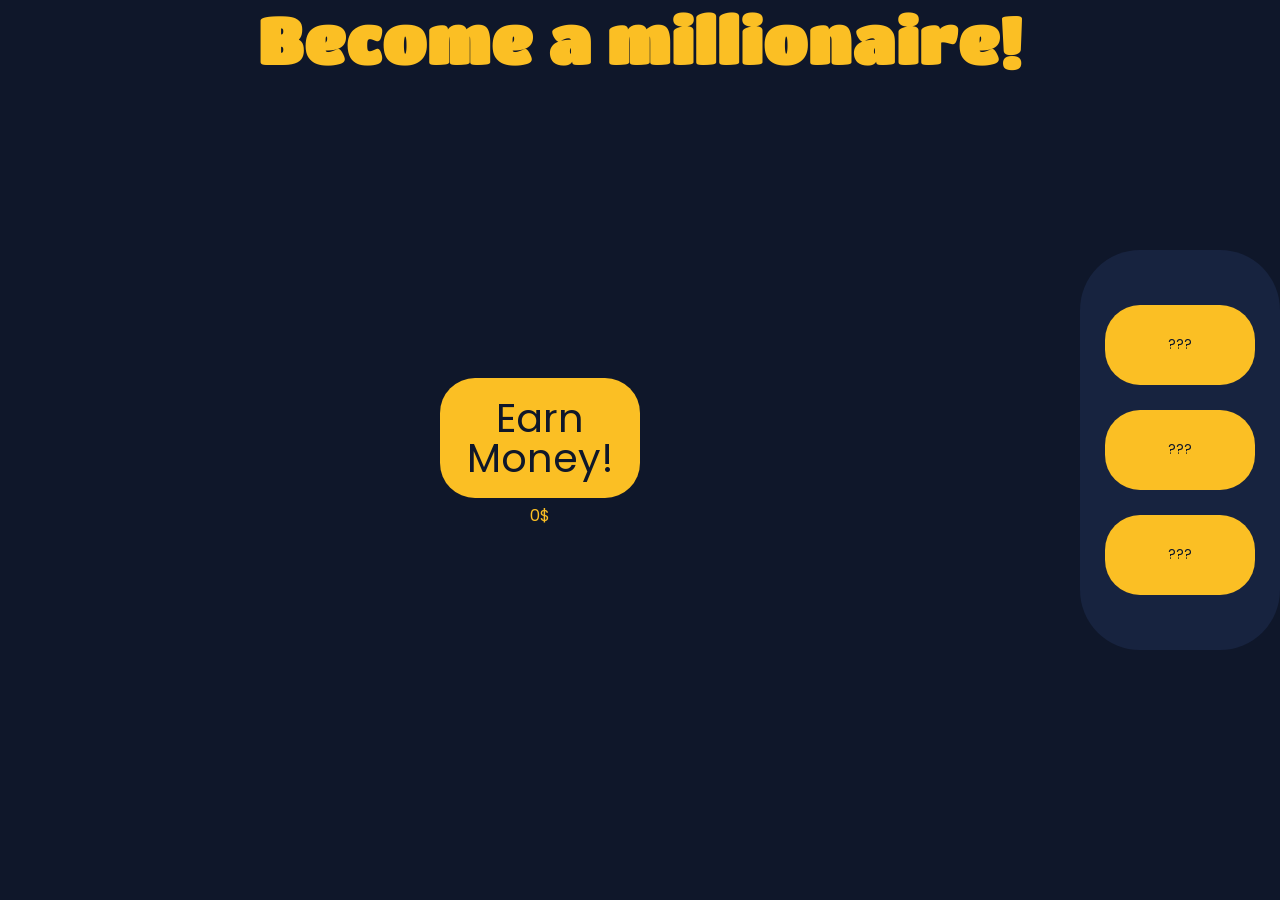
<file: index.html>
<!DOCTYPE html>
<html lang="en">
<head>
    <meta charset="UTF-8">
    <meta name="viewport" content="width=device-width, initial-scale=1.0, maximum-scale=1.0, user-scalable=no">
    <link rel="stylesheet" href="clicker.css">
    <title>Clicker Game</title>
    <link href="https://fonts.googleapis.com/css2?family=Poppins:wght@700&family=Titan+One&display=swap" rel="stylesheet">
</head>
<body>

    <div class="logo">
           <h1>Become a millionaire!</h1>
    </div>

    <div class="main-area">

        <div class="main-button">
            <button>Earn Money!</button>
            <div id="money" class="money-count"> <p>money: 0$</p></div>
        </div>

        <div class="side-bar">
            <button id="stocks" class="stocks">???</button>
            <button id="crypto" class="crypto">???</button>
            <button id="ponzi" class="ponzi">???</button>
        </div>
    </div>


    <script src="clicker.js"></script>
</body>
</html>
</file>
<file: clicker.css>
body {
    background-color: #0F172A;
    margin: 0;
    padding: 0;
    display: flex;
    height: 100vh;  
    font-family:'Poppins', sans-serif;
    touch-action: manipulation;
    user-select: none;
    -webkit-user-select: none;
    -webkit-tap-highlight-color: transparent;
}

.logo {
    position: absolute;
    top: -40px;
    left: 0;
    width: 100%;
    color: #FBBF24;
    font-family: 'Titan One', cursive;
    font-size: 2rem;
    letter-spacing: 1px;
    margin: 0;
    display: flex;
    justify-content: center;
}

.main-area {
    display: flex;
    flex-direction: row;
    height: 100%;
    width: 100%;
    position: relative;
    align-items: center;
    font-family:'Poppins', sans-serif;
    touch-action: manipulation; 
}

.main-button {
    flex: 1;
    display: flex;
    flex-direction: column;
    justify-content: center;
    align-items: center;
}

.main-button button {
    background-color: #FBBF24;
    color: #0F172A;
    border: none;
    padding: 10px 20px;
    margin: 5px 0;
    cursor: pointer;
    width: 200px;
    height: 120px;
    border-radius: 35px;
    font-size: 40px;
    font-family:'Poppins', sans-serif;
    line-height: 1;
}

.main-button button:hover {
    background-color: #F59E0B;
}

.main-button button:active {
    background-color: #B45309;
    transform: scale(0.95);
    transition: transform 0.1s ease-in-out;
}

.money-count {
    color: #FBBF24;
    position: relative; 
    margin: 0;
}

.side-bar {
    display: flex;
    flex-direction: column;
    width: 200px;
    height: 400px;
    gap: 15px;
    background: #17233f;
    align-items: center;
    border-radius: 60px;
    flex-shrink: 0;
    justify-content: center;
    align-items: center;
    font-family:'Poppins', sans-serif;
}

.side-bar button {
    background-color: #FBBF24;
    color: #0F172A;
    border: none;
    padding: 10px 20px;
    margin: 5px 0;
    cursor: pointer;
    width: 150px;
    height: 80px;
    border-radius: 35px;
    font-family:'Poppins', sans-serif;
    line-height: 1;
}

.side-bar button:hover {
    background-color: #F59E0B;
}

.side-bar button:active {
    background-color: #B45309;
    transform: scale(0.95);
    transition: transform 0.1s ease-in-out;
}
</file>
